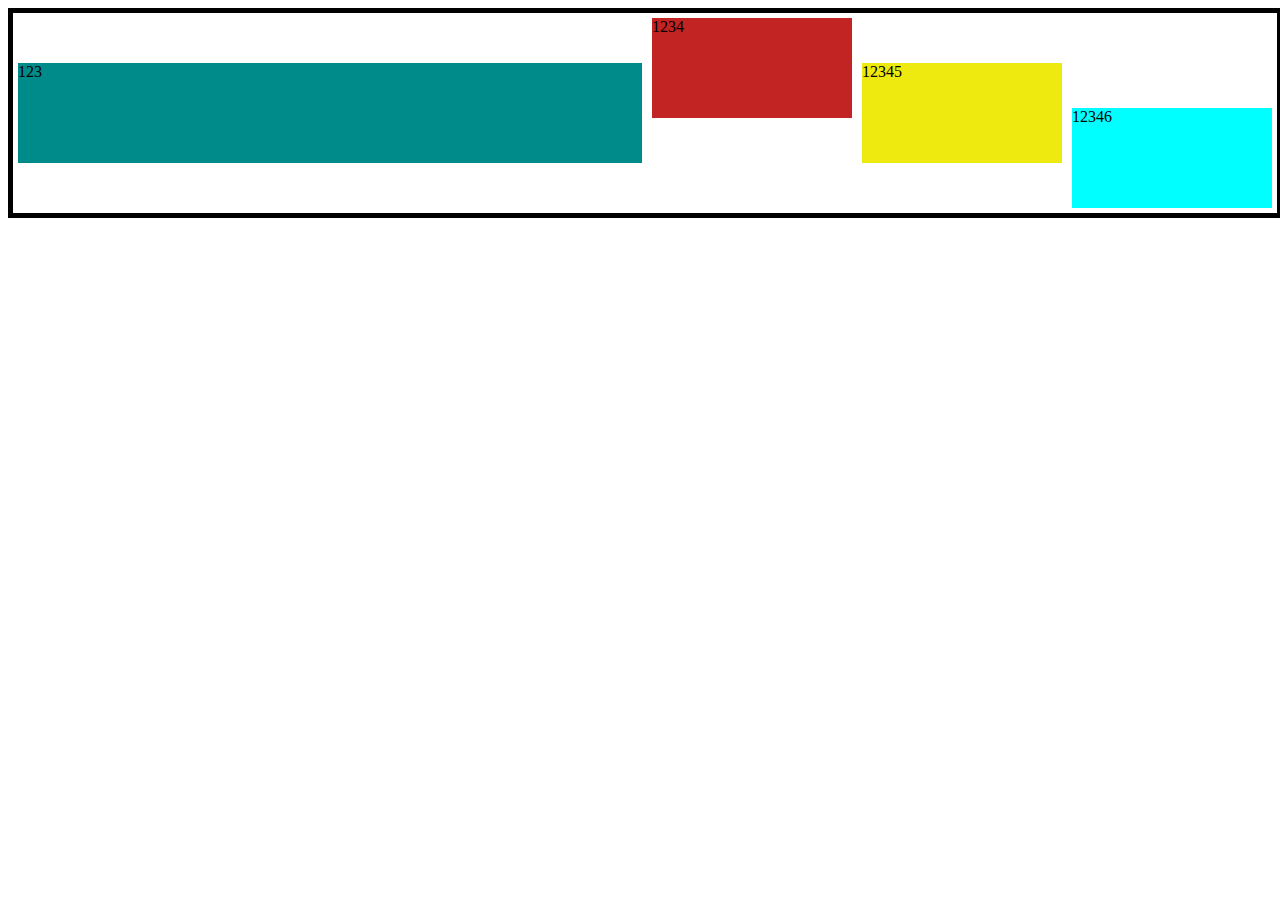
<file: Blogs/flexbox.html>
<!DOCTYPE html>
<html lang="en">
<head>
    <meta charset="UTF-8">
    <title>Flexbox</title>
</head>
<body>

<article>
        <div>123</div>
        <div>1234</div>
        <div>12345</div>
        <div>12346</div>
</article>

</body>

<style>
    article{
        display: flex;
        flex-direction: row;
        /*flex-direction: row-reverse;*/
        /*justify-content: space-around;*/
        justify-content: center;
        width: 100%;
        height: 200px;
        margin: 0 auto;
        border: 5px solid #000000;
        /*flex-wrap: wrap;*/
        /*flex-flow: row wrap;*/
        align-items: center;/*cross axis*/
        align-content: center; /*main axis*/
    }
    article div{
        width: 100px;
        height: 100px;
        flex-basis: 200px; /*aizpilda tuksas vietas konteineri*/
        margin: 5px;
    }

    div:nth-child(1)
    {
        background-color: darkcyan;
        flex-grow: 2;
    }
    div:nth-child(2)
    {
        background-color: #C22323;
        align-self: flex-start;
    }
    div:nth-child(3)
    {
        background-color: #EEE90E;
        flex-shrink: 2;
    }
    div:nth-child(4)
    {
        background-color: aqua;
        align-self: flex-end;
    }

</style>
</html>
</file>
